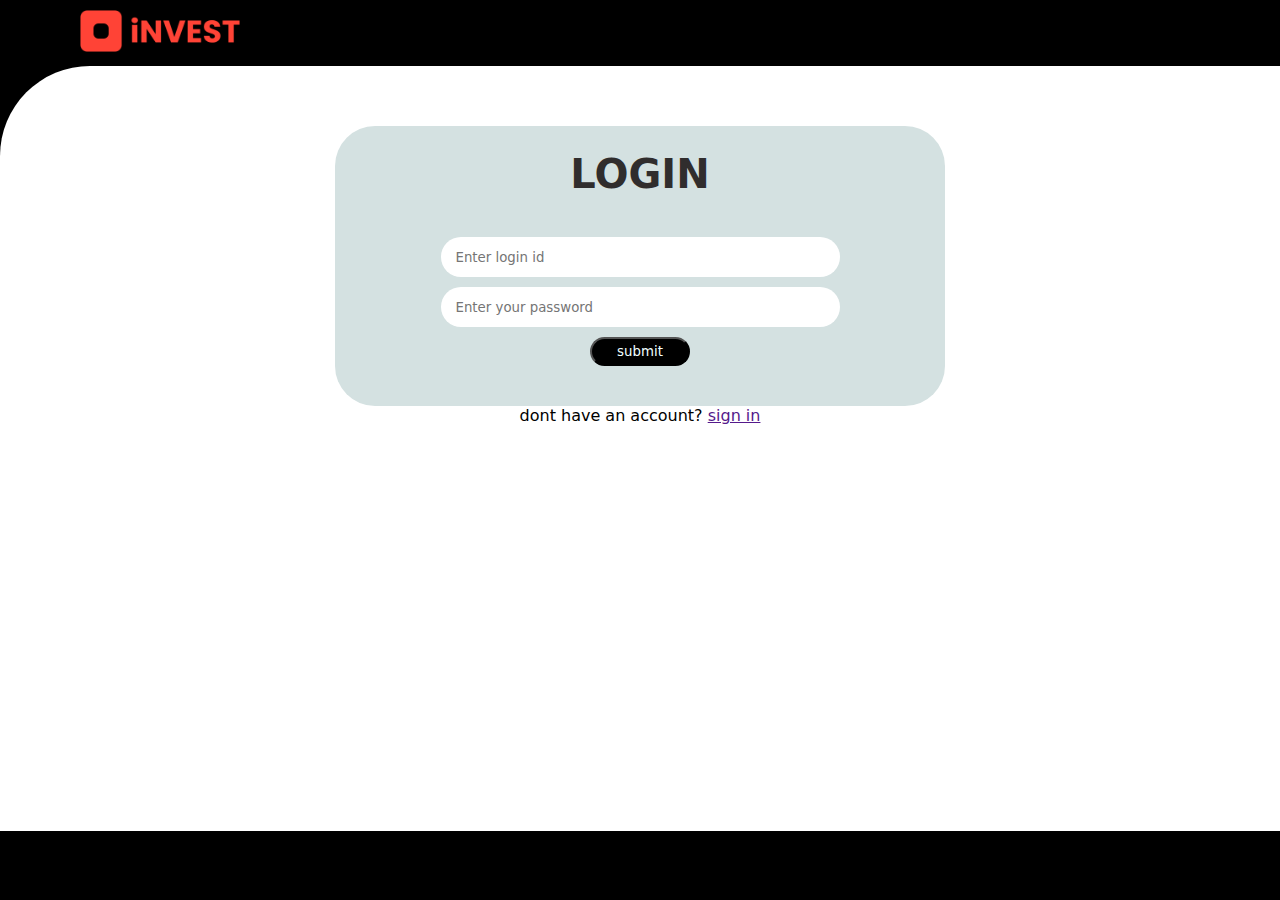
<file: index.html>
<!DOCTYPE html>
<html lang="en">
<head>
    <meta charset="UTF-8">
    <meta name="viewport" content="width=device-width, initial-scale=1.0">
    <title>Document</title>
    <style>
        *{
    padding:0;
    margin:0;
    font-family: system-ui, -apple-system, BlinkMacSystemFont, 'Segoe UI', Roboto, Oxygen, Ubuntu, Cantarell, 'Open Sans', 'Helvetica Neue', sans-serif;
    box-sizing:border-box;
}
body{
     background-color: black;
}
.container img{
    width: 10rem;
    margin: 10px 80px;
    
    
}
.form{
  
    background-color: #ffff;
    padding: 30px;
    height: 85vh;
    border-radius: 90px 0px 0px 0px;
}

.input-box{
    background-color: rgb(212, 225, 225);
    height: 280px;
    width: 50%;
    margin-left: 25%;
    margin-top: 30px;
    text-align: center;
    padding: 20px;
    border-radius: 40px;
}

.input-box h3{
    margin: 5px;
    font-size: 40px;
    text-transform: uppercase;
    color: rgb(48, 45, 45);
}
.input-box input{
    display: grid;
    margin: 10px;
    width: 70%;
    border-radius: 30px;
    height: 40px;
    border: none;
    padding-left: 15px;
    margin-left: 15%;

    
}
.input-field{
    margin-top: 40px;
    
}
.input-box button{
    border-radius: 30px;
    padding: 5px;
    width: 100px;
    background-color: black;
    color: azure;
}
p{
    text-align: center;
    color: black;
}

@media only screen and (max-width : 455px) {
    .input-box{
        width:90%;
        margin-left: 5%;
    }
    
}

    </style>
</head>
<body>
    <div class="container">
        <img src="crypto-dashboard-assets-main/logo.png" alt="">
        <div class="form">
           
            <div class="input-box">
                 <h3>Login</h3>
                    <div class="input-field">
                        <input type="text" class="id" placeholder="Enter login id">
                        <input type="password" class="password" placeholder="Enter your password">
                    </div>
                <button onclick="login()">submit</button>
            </div>
            <p>dont have an account? <a  href="">sign in</a> </p>

        </div>

        <script>
                const id = document.querySelector(".id");
                const password = document.querySelector(".password");
                const button = document.querySelector("button")

                function login(){

                
                    if(id.value === "jassanttal12" && password.value == "anttal09@" ){
                   
                        window.location.assign('main/home.html');
                    
                    }
                    else{
                        alert("Incorrect id / password")
                    }
                }

        </script>
    </div>
</body>
</html>
</file>
